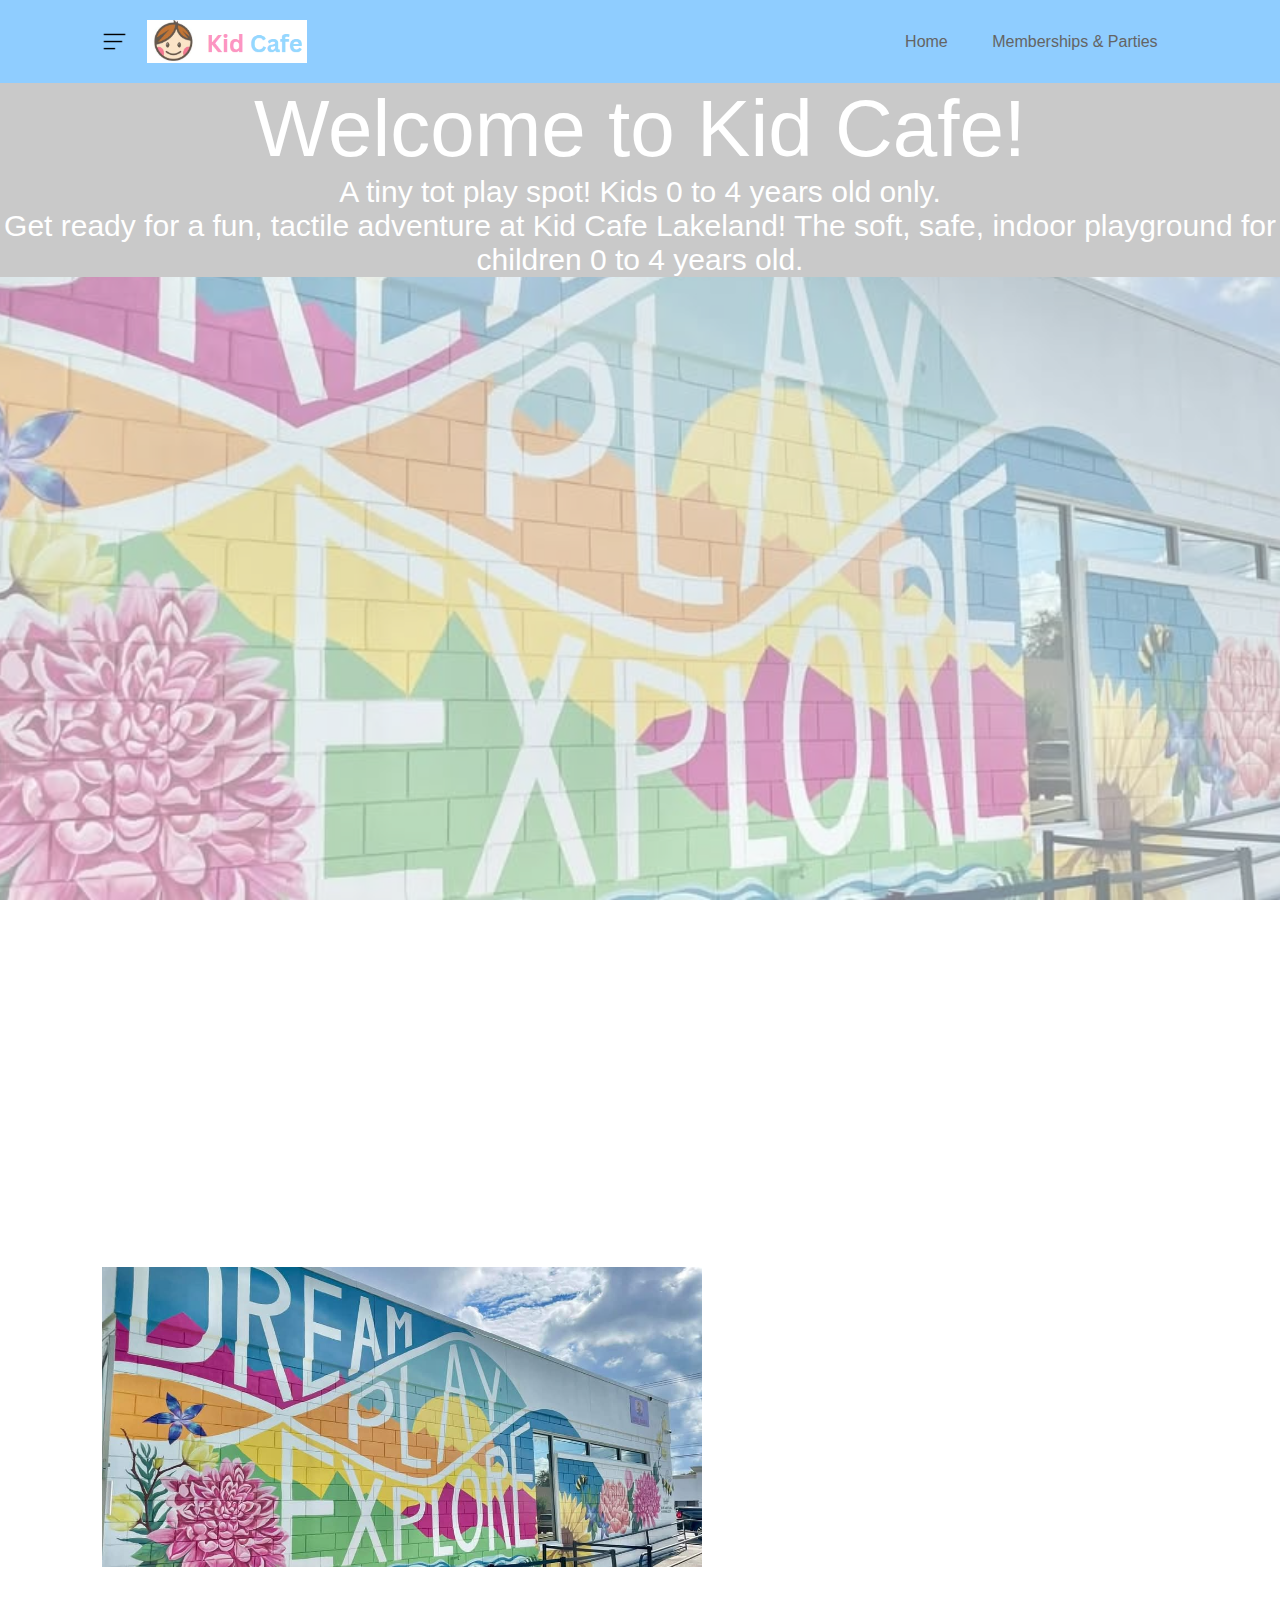
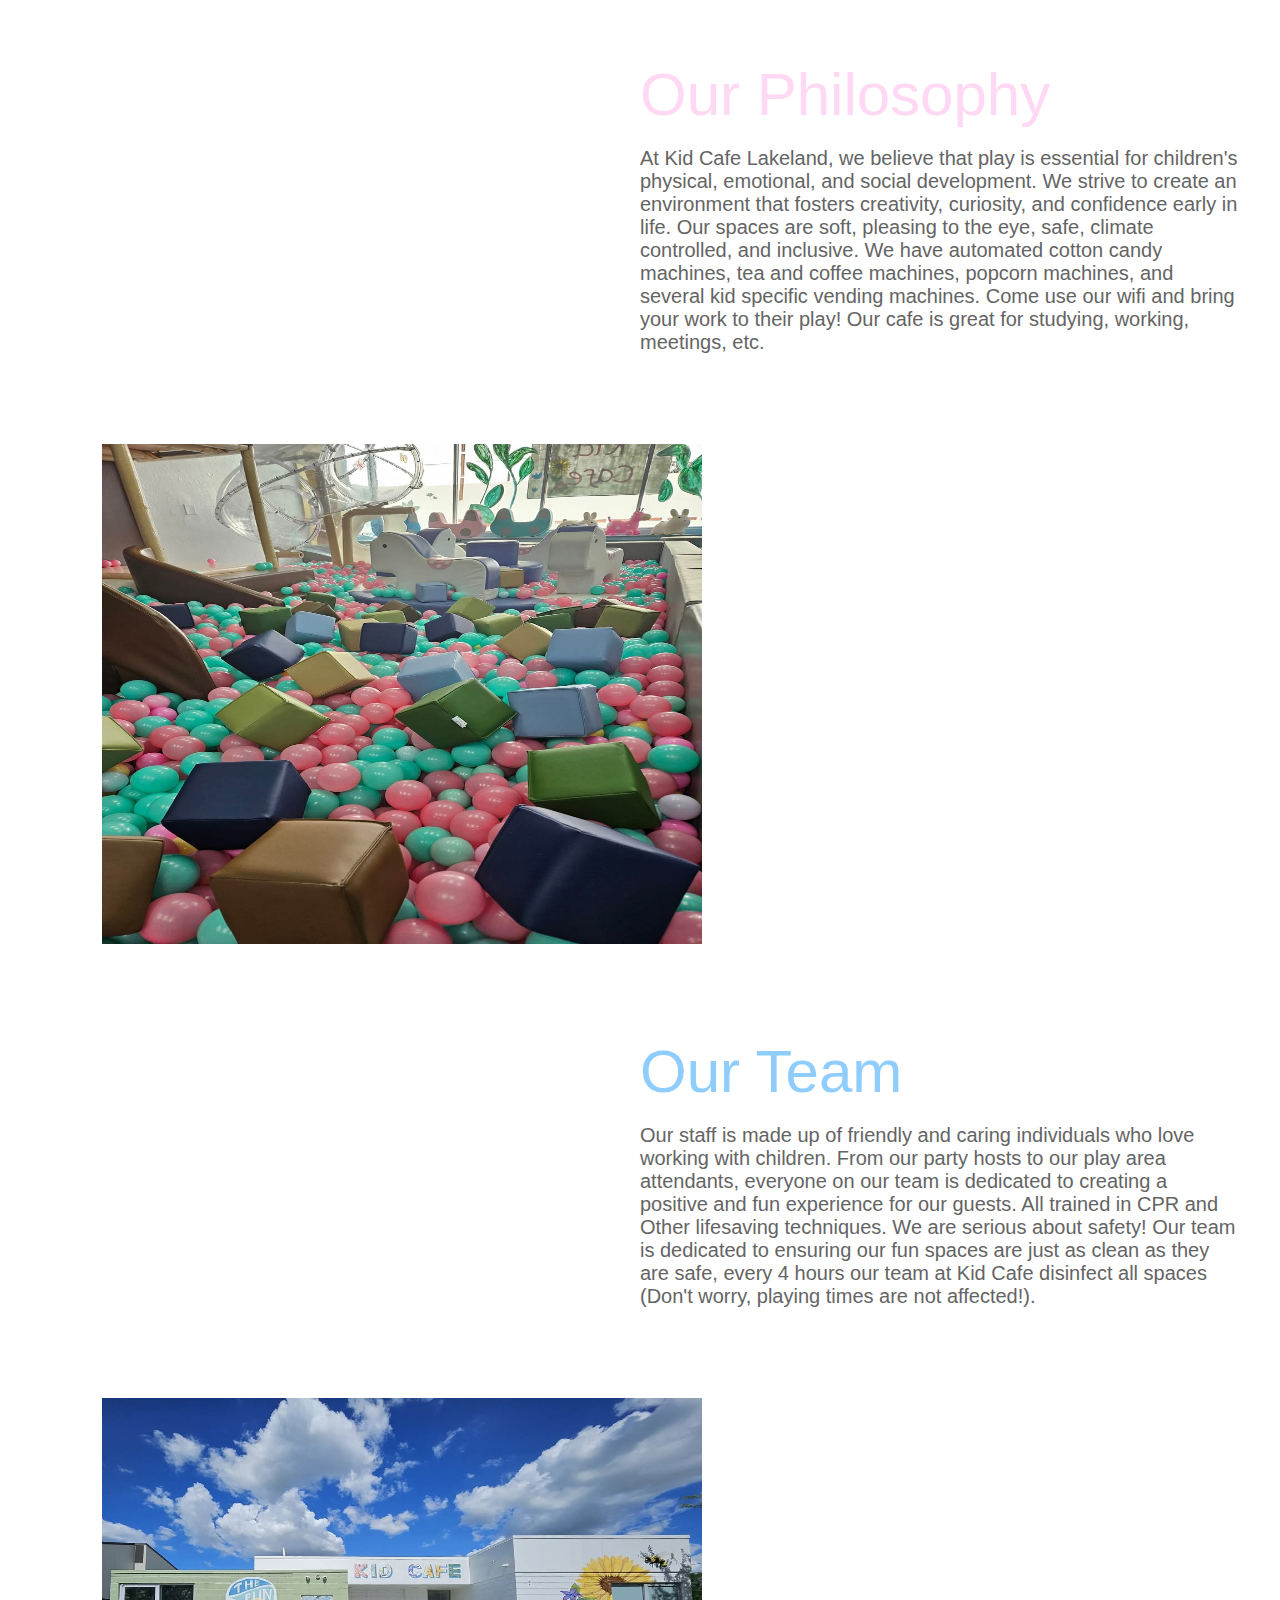
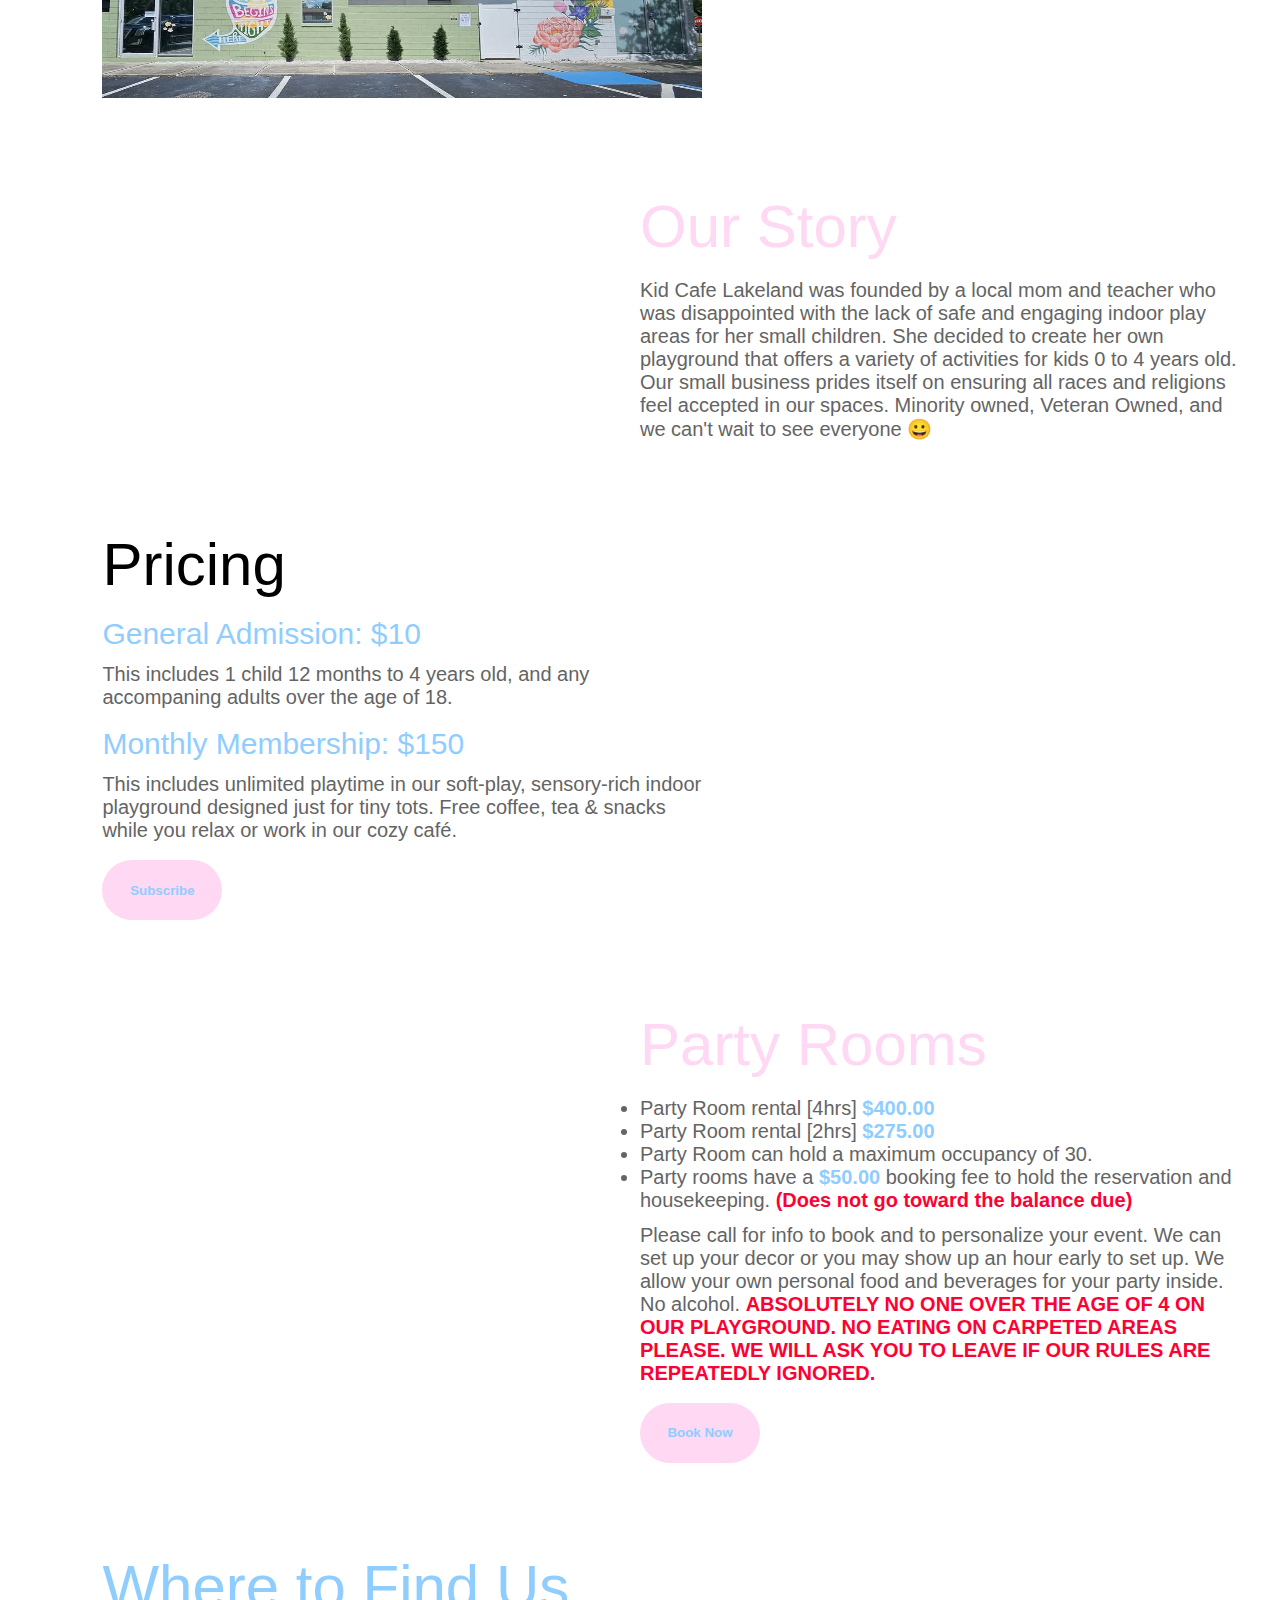
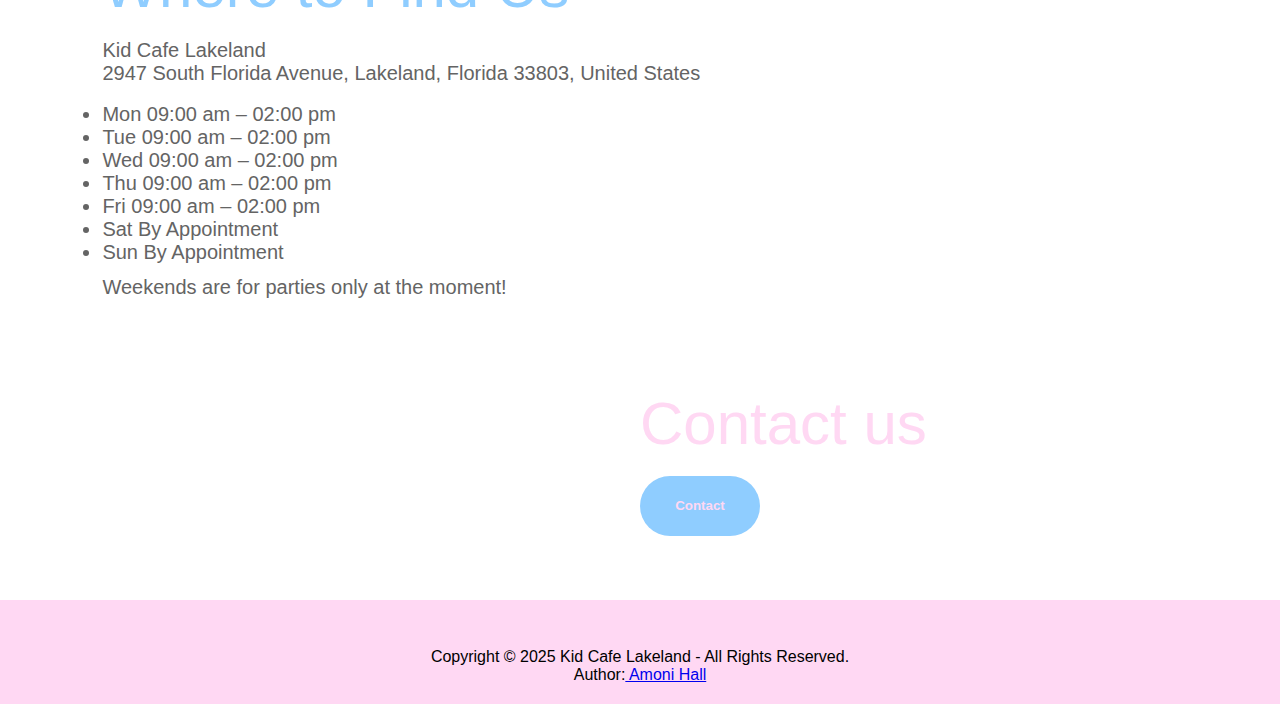
<file: KC 2/index.html>
<!DOCTYPE html>
<html lang="en">
<head>
    <meta charset="UTF-8">
    <meta name="viewport" content="width=device-width, initial-scale=1.0">
    <link rel="stylesheet" href="style.css">
    <title>Document</title>
</head>
<body>
    <div class="hero">
        <nav>
            <img src="Menu Icon.png" class="menu-img">
            <img src="Kid Cafe Simple logo.png" class="logo">
            <ul>
                <li><a href="index.html">Home</a></li>
                <li><a href="Memberships & Parties.html">Memberships & Parties</a></li>
            </ul>
        </nav>
    </div>
        <div class="intro">
            <h1>Welcome to Kid Cafe!</h1>
            <h2>A tiny tot play spot!
                Kids 0 to 4 years old only.
            </h2>
            <p>
                Get ready for a fun, tactile adventure at Kid Cafe Lakeland! 
                The soft, safe, indoor playground for children 0 to 4 years old.
            </p>
        </div>

        <div class="background-container"></div>

        <div class="Kcmural">
        <img src="KidCafe Mural.jpg" class="Mural">
        </div>

        <div class="text-container1">
            <h2>Our Philosophy</h2>
            <p>At Kid Cafe Lakeland, we believe that play is essential for children's physical, emotional, and social development. 
                We strive to create an environment that fosters creativity, curiosity, and confidence early in life. 
                 Our spaces are soft, pleasing to the eye, safe, climate controlled, and inclusive. We have automated 
                 cotton candy machines, tea and coffee machines, popcorn machines, and several kid specific vending machines. 
                 Come use our wifi and bring your work to their play! Our cafe is great for studying, working, meetings, etc. 
            </p>
        </div>

        <div class="BToys">
        <img src="Ballpit and Toys.jpg" class="Toys">
        </div>

        <div class="text-container2">
            <h2>Our Team</h2>
            <p>Our staff is made up of friendly and caring individuals who love working with children. From our party hosts to
               our play area attendants, everyone on our team is dedicated to creating a positive and fun experience for our 
               guests. All trained in CPR and Other lifesaving techniques. We are serious about safety! Our team is dedicated 
               to ensuring our fun spaces are just as clean as they are safe, every 4 hours our team at Kid Cafe disinfect 
               all spaces (Don't worry, playing times are not affected!).
            </p>
        </div>

        <div class="FBuilding">
        <img src="KidCafe Front of Building.jpg" class="Building">
        </div>

        </div>
        <div class="text-container3">
            <h2>Our Story</h2>
            <p>Kid Cafe Lakeland was founded by a local mom and teacher who was disappointed with the lack of safe and engaging 
               indoor play areas for her small children. She decided to create her own playground that offers a variety of 
               activities for kids 0 to 4 years old. Our small business prides itself on ensuring all races and religions feel 
               accepted in our spaces. Minority owned, Veteran Owned, and we can't wait to see everyone 😀
            </p>
        </div>

        <div class="text-container4">
            <h2>Pricing</h2>

            <h3>General Admission: $10</h3>
            <p>This includes 1 child 12 months to 4 years old, and any accompaning adults over the age of 18.</p>
            
            <h3>Monthly Membership: $150</h3>
            <p>This includes unlimited playtime in our soft‑play, sensory‑rich indoor playground designed just for tiny tots.
               Free coffee, tea & snacks while you relax or work in our cozy café.
            </p>
            <a class="cta" href="checkout.html"><button style="color: rgb(143, 205, 255);">Subscribe</button></a>
        </div>

        <div class="text-container5">
            <h2>Party Rooms</h2>
            <ul>
                <li>Party Room rental [4hrs] <span class="color">$400.00</span> </li>
                <li>Party Room rental [2hrs] <span class="color">$275.00</span> </li>
                <li>Party Room can hold a maximum occupancy of 30. </li>
                <li>Party rooms have a <span class="color">$50.00</span> booking fee to hold the reservation and housekeeping. <strong style="color: rgb(255, 0, 51);">(Does not go toward the balance due)</strong></li>
            </ul>
            <p>Please call for info to book and to personalize your event. We can set up your decor or you may show up an hour early 
               to set up. We allow your own personal food and beverages for your party inside. No alcohol. <strong style="color: rgb(255, 0, 51);">ABSOLUTELY NO ONE OVER 
               THE AGE OF 4 ON OUR PLAYGROUND. NO EATING ON CARPETED AREAS PLEASE. WE WILL ASK YOU TO LEAVE IF OUR RULES ARE 
               REPEATEDLY IGNORED.</strong></p>
               <a class="cta" href="checkout.html"><button style="color: rgb(143, 205, 255);">Book Now</button></a>
        </div>

            <div class="text-container6">
            <h2>Where to Find Us</h2>
            <p> Kid Cafe Lakeland <br>
                2947 South Florida Avenue, Lakeland, Florida 33803, United States
            </p>
            <ul>
                <li>Mon 09:00 am – 02:00 pm</li>
                <li>Tue 09:00 am – 02:00 pm</li>
                <li>Wed 09:00 am – 02:00 pm</li>
                <li>Thu 09:00 am – 02:00 pm</li>
                <li>Fri 09:00 am – 02:00 pm</li>
                <li>Sat By Appointment</li>
                <li>Sun By Appointment</li>
            </ul>
            <p>Weekends are for parties only at the moment!</p>
        </div>

            <div class="text-container7">
            <h2>Contact us</h2>
            <a class="cta" href="https://www.facebook.com/p/Kid-Cafe-100094774447196/"><button style="color: rgb(255, 216, 243);">Contact</button></a>
        </div>
    

    <footer>
        <i class="fab fa-facebook-f"></i> <br>
        <p>Copyright © 2025 Kid Cafe Lakeland - All Rights Reserved.
        <br>
        Author:<a href="alpro.inquiries@gmail"> Amoni Hall</a>
        </p>
    </footer>

</body>
</html>
</file>
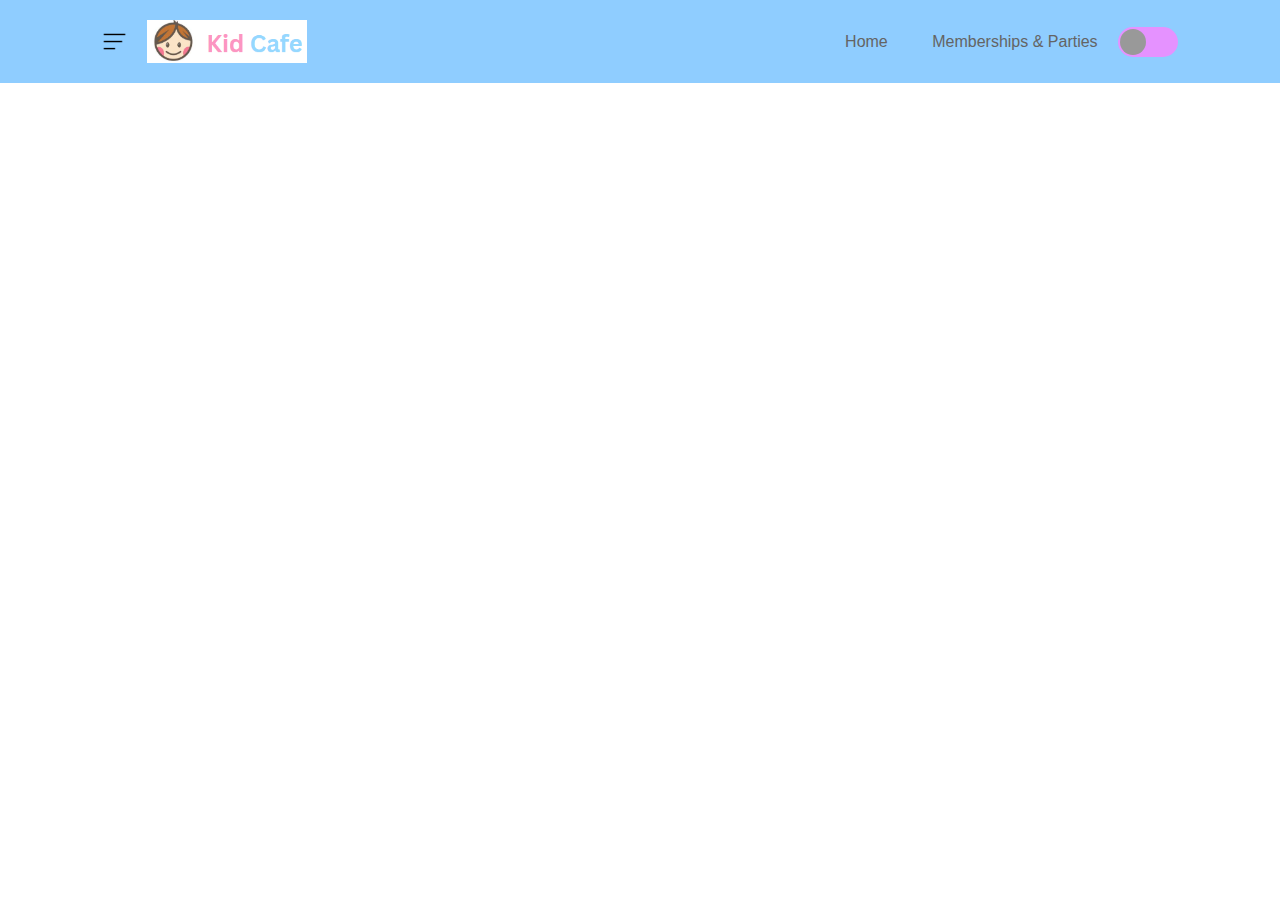
<file: KC 2/Memberships & Parties.html>
<!DOCTYPE html>
<html lang="en">
<head>
    <meta charset="UTF-8">
    <meta name="viewport" content="width=device-width, initial-scale=1.0">
    <link rel="stylesheet" href="style 2.css">
    <title>Document</title>
</head>
<body>
    
<div class="hero">
        <nav>
            <img src="Menu Icon.png" class="menu-img">
            <img src="Kid Cafe Simple logo.png" class="logo">
            <ul>
                <li><a href="index.html">Home</a></li>
                <li><a href="Memberships & Parties.html">Memberships & Parties</a></li>
            </ul>
            <button type="button"><span></span></button>
        </nav>

</body>
</html>
</file>
<file: KC 2/style.css>
* {
    margin: 0;
    padding: 0;
    font-family: 'poppins', sans-serif;
    box-sizing: border-box;
}

 .background-container {
    background-image: url('KidCafe\ Mural.jpg'); /* Path to your background image */
    background-size: cover; /* Make the image cover the entire container */
    background-position: center; /* Center the image */
    background-attachment: fixed; /* Make the background static */
    background-repeat: no-repeat; /* Prevent the image from repeating */
    opacity: 0.5; /* Make the entire container 50% transparent */
    width: 100%; /* Adjust the width of the container */
    min-height: 500px; 
    height: 100vh; /* Set the height to the full viewport height */
    position: relative; /* Ensure content within behaves properly */
} 







nav{
    display: flex;
    align-items: center;
    padding: 20px 8%;
    background-color: rgb(143, 205, 255);
    
}
nav .menu-img{
    width: 25px;
    margin-right: 20px;
    cursor: pointer;
}
nav .logo{
    width: 160px;
    cursor: pointer;
}
nav ul{
    flex: 1;
    text-align: right;
}
nav ul li{
    display: inline-block;
    list-style: none;
    margin: 0 20px;
}
nav ul li a{
    text-decoration: none;
    color: #646464;
}
nav ul li a:hover{
    color: rgb(255, 216, 243);
  }
button{
    background: rgb(255, 216, 243);
    height: 60px;
    width: 120px;
    border-radius: 40px;
    border: 0;
    outline: 0;
    cursor: pointer;
    font-weight: bold;
}
/*button span{
    display: block;
    background: #999;
    height: 26px;
    width: 26px;
    border-radius: 50%;
    margin-left: 2px;
} */
.intro h1{
    background: #c9c9c9;
    font-size: 80px;
    font-weight: 300;
    text-align: center;
    color: rgb(255, 255, 255);
}
.intro h2{
    background: #c9c9c9;
    font-size: 30px;
    font-weight: 300;
    text-align: center;
    color: rgb(255, 255, 255);
}
.intro p{
    background: #c9c9c9;
    font-size: 30px;
    font-weight: 300;
    text-align: center;
    color: rgb(255, 255, 255);
}
.Mural{
    /*display: inline-block;*/
    height: 300px;
    width: 600px;
    margin-top: 7%;
    margin-left: 8%;
}
.text-container1{
    max-width: 600px;
    margin-top: 7%;
    margin-left: 50%;
    color: rgb(100, 100, 100);
    font-size: 20px;

}
.text-container1 h2{
    font-size: 60px;
    font-weight: 300;
    margin-bottom: 3%;
    color: rgb(255, 216, 243);
}
.Toys{
    height: 500px;
    width: 600px;
    margin-top: 7%;
    margin-left: 8%;
}
.text-container2{
    max-width: 600px;
    margin-top: 7%;
    margin-left: 50%;
    color: rgb(100, 100, 100);
    font-size: 20px;
}
.text-container2 h2{
    font-size: 60px;
    font-weight: 300;
    margin-bottom: 3%;
    color: rgb(143, 205, 255);
}
.Building{
    height: 300px;
    width: 600px;
    margin-top: 7%;
    margin-left: 8%;
}
.text-container3{
    max-width: 600px;
    margin-top: 7%;
    margin-left: 50%;
    color: rgb(100, 100, 100);;
    margin-bottom: 5%;
    font-size: 20px;
}
.text-container3 h2{
    font-size: 60px;
    font-weight: 300;
    margin-bottom: 3%;
    color: rgb(255, 216, 243);
}
.text-container4{
    max-width: 600px;
    margin-top: 7%;
    margin-left: 50%;
    color: rgb(100, 100, 100);
    margin-left: 8%;
}
.text-container4 h2{
    font-size: 60px;
    font-weight: 300;
    margin-bottom: 3%;
    color: rgb(0, 0, 0);
}
.text-container4 h3{
    font-size: 30px;
    font-weight: 300;
    margin-top: 2%;
    color: rgb(143, 205, 255);
}
.text-container4 p{
    max-width: 600px;
    margin-top: 2%;
    margin-bottom: 3%;
    color: rgb(100, 100, 100);
    font-size: 20px;
}
.text-container5{
    max-width: 600px;
    margin-top: 7%;
    margin-left: 50%;
    color: rgb(100, 100, 100);;
    margin-bottom: 5%;
}
.text-container5 h2{
    margin-bottom: 3%;
    font-size: 60px;
    font-weight: 300;
    color: rgb(255, 216, 243);
}
.text-container5 p{
    max-width: 600px;
    margin-top: 2%;
    color: rgb(100, 100, 100);
    margin-bottom: 3%;
    font-size: 20px;
}
.text-container5 ul{
    font-size: 20px;
}
.color{
    color:rgb(143, 205, 255);
    font-weight: bold;
}
.text-container6{
    max-width: 600px;
    margin-top: 7%;
    margin-left: 50%;
    color: rgb(100, 100, 100);
    margin-left: 8%;
}
.text-container6 h2{
    font-size: 60px;
    font-weight: 300;
    margin-bottom: 3%;
    color: rgb(143, 205, 255);
}
.text-container6 p{
    max-width: 600px;
    margin-top: 2%;
    margin-bottom: 3%;
    color: rgb(100, 100, 100);
    font-size: 20px;
}
.text-container6{
    font-size: 20px;
}
.text-container7{
    max-width: 600px;
    margin-top: 7%;
    margin-left: 50%;
    color: rgb(100, 100, 100);;
    margin-bottom: 5%;
}
.text-container7 h2{
    margin-bottom: 3%;
    font-size: 60px;
    font-weight: 300;
    color: rgb(255, 216, 243);
}
.text-container7 p{
    max-width: 600px;
    margin-top: 2%;
    color: rgb(100, 100, 100);
    margin-bottom: 3%;
    font-size: 20px;
}
.text-container7 button{
    background: rgb(143, 205, 255);;
    height: 60px;
    width: 120px;
    border-radius: 40px;
    border: 0;
    outline: 0;
    cursor: pointer;
    font-weight: bold;
}
footer {
    display: flex;
    align-items: center;
    text-align: center;
    flex-direction: column; 
    justify-content: center;
    padding: 20px 8%;
    background-color: rgb(255, 216, 243);
}
footer i {
    font-size: 20px;
    margin-bottom: 10px;
    color: #4267B2; /* Example color for Facebook blue */
}
</file>
<file: KC 2/style 2.css>
* {
    margin: 0;
    padding: 0;
    font-family: 'poppins', sans-serif;
    box-sizing: border-box;
 
}

.hero{
    background: #ffffff;
    min-height: 100vh;
    width: 100%;
    color: #e592ff;
    position: relative;
}
nav{
    display: flex;
    align-items: center;
    padding: 20px 8%;
    background-color: rgb(143, 205, 255);
}
nav .menu-img{
    width: 25px;
    margin-right: 20px;
    cursor: pointer;
}
nav .logo{
    width: 160px;
    cursor: pointer;
}
nav ul{
    flex: 1;
    text-align: right;
}
nav ul li{
    display: inline-block;
    list-style: none;
    margin: 0 20px;
}
nav ul li a{
    text-decoration: none;
    color: #646464;
}
nav ul li a:hover{
    color: plum;
  }
button{
    background: #e592ff;
    height: 30px;
    width: 60px;
    border-radius: 20px;
    border: 0;
    outline: 0;
    cursor: pointer;
}
button span{
    display: block;
    background: #999;
    height: 26px;
    width: 26px;
    border-radius: 50%;
    margin-left: 2px;
}
</file>
